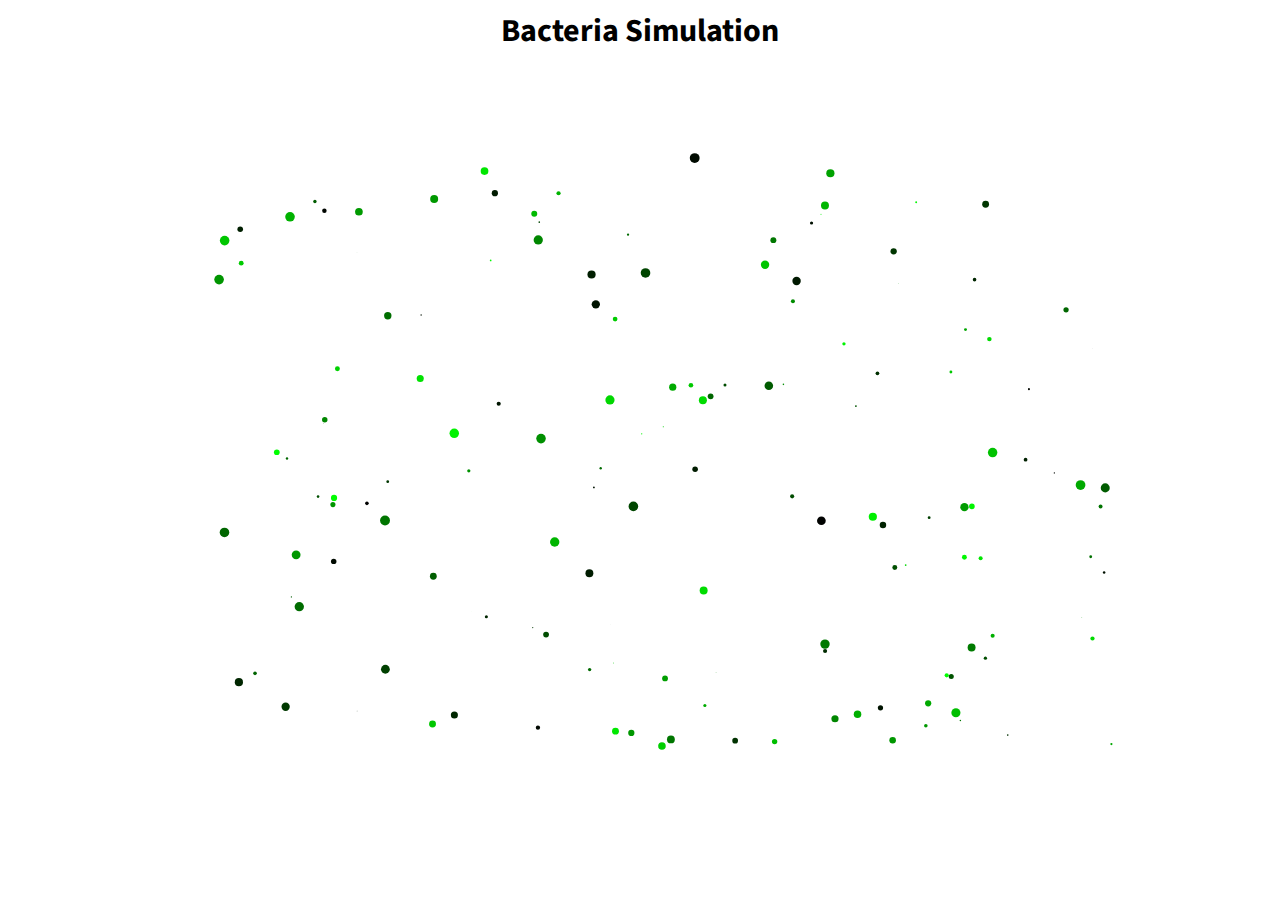
<file: javascript/simulation/simulation.html>
<html>
	<head>
		<meta charset="utf-8">
		<title>Bacteria Simulation</title>
		<link rel="stylesheet" href="styles.css">
		<link href="https://fonts.googleapis.com/css?family=Source+Sans+Pro" rel="stylesheet">
		<script src="processing.js"></script>

		<script type="text/processing" data-processing-target="mycanvas">
			//JAVASCRIPT STARTS HERE

      void setup() {
      	size(1000, 800);
      	background(255);
      }

      var numBacteria = 150;
      var bacteriumX = [];
      var bacteriumY = [];
      var siz = [];
      var green = [];

      for (var i = 0; i < numBacteria; i++) {
        green.push(random(0,255));
        siz.push(random(0, 10));
        bacteriumX.push(random(100,1000));
        bacteriumY.push(random(100,700));
      }

      void draw() {
				background(255);
        drawBacteria();
        moveBacteria();
      }

      function drawBacterium(i) {
        noStroke();
 		    fill(0, green[i], 0);
		    ellipse(bacteriumX[i], bacteriumY[i], siz[i], siz[i]);
      }

      function drawBacteria() {
        for (var i = 0; i < numBacteria; i = i + 1) {
          drawBacterium(i);
        }
      }

			function moveBacterium(i) {
				if (bacteriumX[i] < mouseX) {
		 			bacteriumX[i] = bacteriumX[i] + random(-2, 3);
		 		} else if(bacteriumX[i] > mouseX) {
		 			bacteriumX[i] = bacteriumX[i] + random(-3, 2);
		 		} else {
		 			bacteriumX[i] = bacteriumX[i] + random(-3, 3);
		 		}

		 		if(bacteriumY[i] < mouseY) {
		 			bacteriumY[i] = bacteriumY[i] + random(-2, 3);
		 		} else if(bacteriumY[i] > mouseY) {
		 			bacteriumY[i] = bacteriumY[i] + random(-3, 2);
		 		} else {
		 			bacteriumY[i] = bacteriumY[i] + random(-3, 3);
		 		}
			}

      function moveBacteria() {
        for(var i = 0; i < numBacteria; i = i + 1){
          moveBacterium(i);
        }
      }

			//JAVASCRIPT ENDS HERE
		</script>
	</head>
	<body>
		<h1> Bacteria Simulation </h1>
		<canvas id="mycanvas"></canvas>
	</body>
</html>
</file>
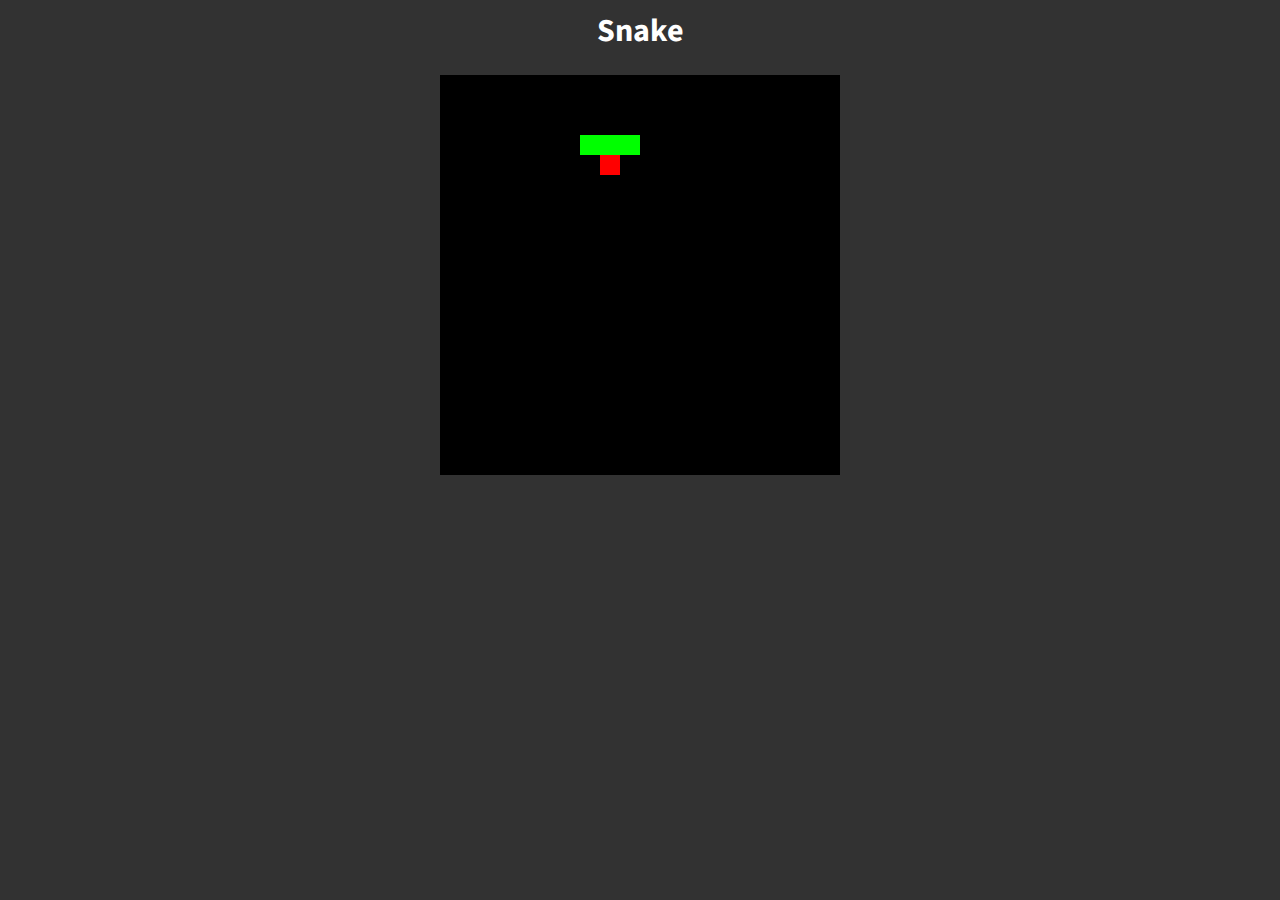
<file: javascript/snake/snake.html>
<html>
	<head>
		<meta charset="utf-8">
		<title>Snake</title>
		<link rel="stylesheet" href="styles.css">
		<link href="https://fonts.googleapis.com/css?family=Source+Sans+Pro" rel="stylesheet">
		<script src="processing.js"></script>

		<script type="text/processing" data-processing-target="mycanvas">
			//JAVASCRIPT STARTS HERE

	const DIR_UP = [0, -1];
	const DIR_DOWN = [0, 1];
	const DIR_LEFT = [-1, 0];
	const DIR_RIGHT = [1, 0];

	const width = 20;
	const height = 20;
	const cellsize = 20;
	const timer = 0;
	// lower speed is faster!
	const speed = 4;

	var dir = DIR_RIGHT;
	var snake = [];
	var apple = [];
	// for better input handling
	var input_queue = [];
	var key_lock = [];

	function add(a, b) {
		return [a[0] + b[0], a[1] + b[1]];
	}

	function equals(a, b) {
		return a[0] == b[0] && a[1] == b[1];
	}

	function contains(a, b) {
		for (var i = 0; i < a.length; i = i + 1) {
			if (equals(a[i], b)) {
				return true;
			}
		}
		return false;
	}

	void setup() {
		size(width * cellsize, height * cellsize);
		background(0);

		// Initialize the game
		dir = DIR_RIGHT;
		snake = [[1, 3], [1, 2], [1, 1]];
		input_queue = [];
		key_lock = [false, false, false, false];
		spawn_apple();
	}

	void draw() {
		update();
		render();
	}

	function update() {
		timer = timer + 1;
		if (timer > speed) {
			timer = 0;
			// Handle input
			var handled = false;
			while (!handled && input_queue.length > 0) {
				var newdir = input_queue.shift();
				handled = (dir == DIR_UP || dir == DIR_DOWN) && (newdir == DIR_LEFT || newdir == DIR_RIGHT) ||
						  (dir == DIR_LEFT || dir == DIR_RIGHT) && (newdir == DIR_UP || newdir == DIR_DOWN);
				if (handled) {
					dir = newdir;
				}
			}
			// Update game
			newhead = add(snake[0], dir);
			if (contains(snake, newhead) || newhead[0] < 0 || newhead[0] >= width || newhead[1] < 0 || newhead[1] >= height) {
				setup();
			} else {
				if (!equals(newhead, apple)) {
					snake.pop();
				} else {
					spawn_apple();
				}
				snake.unshift(newhead);
			}
		}
	}

	function spawn_apple() {
		apple = [getRandomInt(0, width - 1), getRandomInt(0, height - 1)];
		if (contains(snake, apple)) {
			// Lol, stack overflow if game ends by snake completely filling screen
			spawn_apple();
		}
	}

	function getRandomInt(min, max) {
		return Math.floor(Math.random() * (max - min + 1)) + min;
	}

	function render() {
		noStroke();
		background(0);
		fill(255, 0, 0);
		rect(apple[0] * cellsize, apple[1] * cellsize, cellsize, cellsize);
		for (var i = 0; i < snake.length; i = i + 1) {
			fill(0, 255, 0);
			rect(snake[i][0] * cellsize, snake[i][1] * cellsize, cellsize, cellsize);
		}
	}

	void keyPressed() {
		if (keyCode == UP && !key_lock[0]) {
			input_queue.push(DIR_UP);
			key_lock[0] = true;
		} else if (keyCode == DOWN && !key_lock[1]) {
			input_queue.push(DIR_DOWN);
			key_lock[1] = true;
		} else if (keyCode == LEFT && !key_lock[2]) {
			input_queue.push(DIR_LEFT);
			key_lock[2] = true;
		} else if (keyCode == RIGHT && !key_lock[3]) {
			input_queue.push(DIR_RIGHT);
			key_lock[3] = true;
		}
	}

	void keyReleased() {
		if (keyCode == UP) {
			key_lock[0] = false;
		} else if (keyCode == DOWN) {
			key_lock[1] = false;
		} else if (keyCode == LEFT) {
			key_lock[2] = false;
		} else if (keyCode == RIGHT) {
			key_lock[3] = false;
		}
	}

			//JAVASCRIPT ENDS HERE
		</script>
	</head>
	<body>
		<h1>Snake</h1>
		<canvas id="mycanvas"></canvas>
	</body>
</html>
</file>
<file: javascript/simulation/styles.css>
body {
    background-color: rgb(255,255,255);
    color: rgb(0,0,0);
    font-family: 'Source Sans Pro', sans-serif;
    text-align: center;
}

#content {
    display: block;
    margin-left: auto;
    margin-right: auto
}
</file>
<file: javascript/snake/styles.css>
body {
    background-color: rgb(50, 50, 50);
    color: rgb(255, 255, 255);
    font-family: 'Source Sans Pro', sans-serif;
    text-align: center;
}

#content {
    display: block;
    margin-left: auto;
    margin-right: auto
}
</file>
